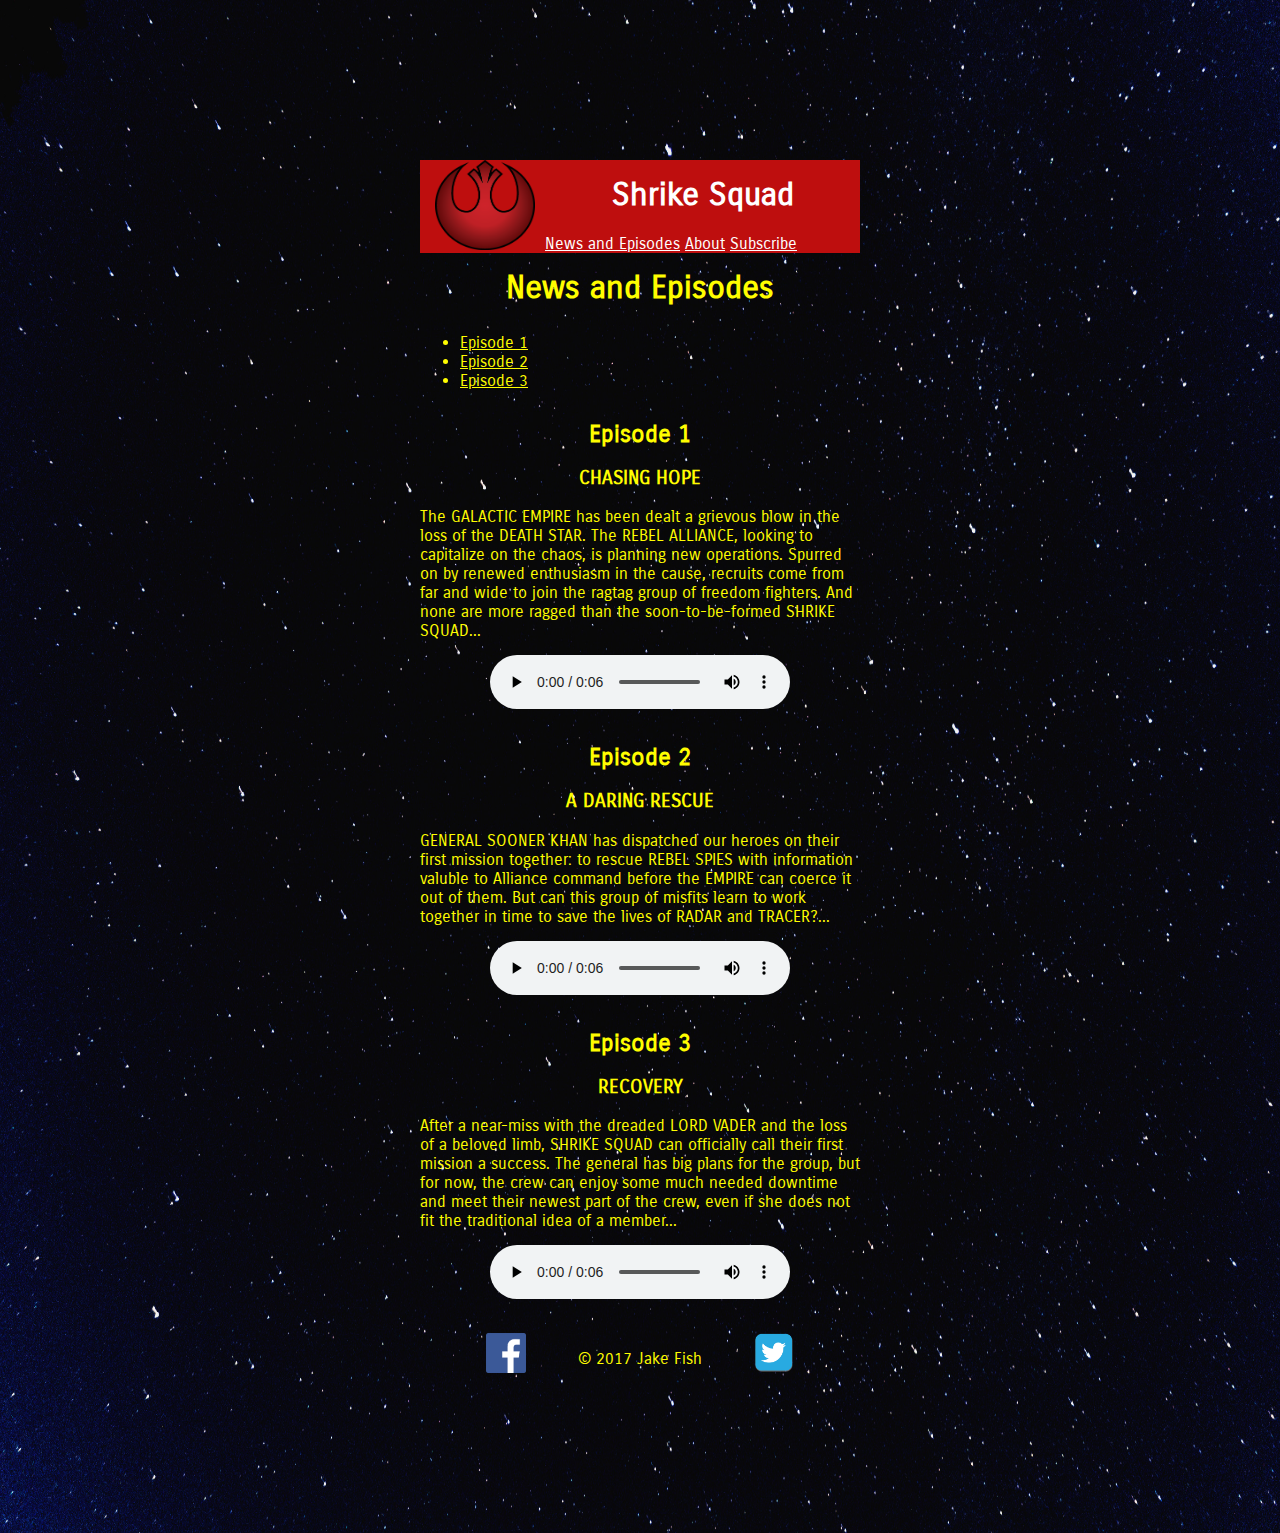
<file: index.html>
<!DOCTYPE html>
<!--Connecting CSS, Bootstrap, and font and creating title of page-->
<html>
    <head>
        <meta charset="utf-8">
        <meta name="viewport" content="width=device-width, initial-scale=1.0">
        <title>Shrike Squad</title>
        <link rel="stylesheet" href="css/normalize.css">
        <link href="https://fonts.googleapis.com/css?family=Carrois+Gothic" rel="stylesheet" type='text/css'>
        <link rel="stylesheet" href="css/main.css">
        <link rel="stylesheet" href="https://maxcdn.bootstrapcdn.com/bootstrap/4.0.0-beta.2/css/bootstrap.min.css" integrity="sha384-PsH8R72JQ3SOdhVi3uxftmaW6Vc51MKb0q5P2rRUpPvrszuE4W1povHYgTpBfshb" crossorigin="anonymous">
    </head>
<!--Setting up sticky header consistent across pages-->
    <nav class="navbar fixed-top navbar-light bg-dark" id="stickyheader">
        <img id="rebelsym" src="./Pics/RebelSymbol.png" alt="Rebel Symbol">
            <h1 class="maintitle">Shrike Squad</h1>
                <a class="navbar-brand" id="indexnav" href="./index.html">News and Episodes</a>
                <a class="navbar-brand" id="aboutnav" href="./about.html">About</a>
                <a class="navbar-brand" id="subscribenav" href="./subscribe.html">Subscribe</a>
    </nav>
<!--Episode and news tabs setup-->
<img id="shipflight" src="./Pics/NesassioSplash.png" alt="Picture of the Ship Nesassio">
<img id="talsplash" src="./Pics/TalEthSplash.png" alt="Picture of Kel Dor Species">
    <body class="text-body">
        <h1>News and Episodes</h1>
        <ul class="nav nav-tabs" role="tablist">
            <li class="nav-item">
                <a class="nav-link active" data-toggle="tab" href="#episode1" role="tab">Episode 1</a>
            </li>
            <li class="nav-item">
                <a class="nav-link" data-toggle="tab" href="#episode2" role="tab">Episode 2</a>
            </li>
            <li class="nav-item">
                <a class="nav-link" data-toggle="tab" href="#episode3" role="tab">Episode 3</a>
            </li>
        </ul>
<!--Episode and news content and audio players-->
        <div class="tab-content">
            <div class="tab-pane active" id="episode1" role="tabpanel">
                <h2>Episode 1</h2>
                    <h3>CHASING HOPE</h3>
                        <p class="news-text"> The GALACTIC EMPIRE has been dealt a grievous blow in the loss of the DEATH STAR. The REBEL ALLIANCE, 
                        looking to capitalize on the chaos, is planning new operations. Spurred on by renewed enthusiasm in the cause, recruits come
                        from far and wide to join the ragtag group of freedom fighters. And none are more ragged than the soon-to-be-formed SHRIKE SQUAD...</p><br>
                    <div class="audiodiv">
                        <audio controls>
                            <source src="./Audio/TestEpisode1.mp3" type="audio/mp3">
                        </audio>
                    </div>
            </div>
            <div class="tab-pane" id="episode2" role="tabpanel">
                <h2>Episode 2</h2>
                    <h3>A DARING RESCUE</h3>
                        <p class="news-text">GENERAL SOONER KHAN has dispatched our heroes on their first mission together: to rescue REBEL SPIES with information
                        valuble to Alliance command before the EMPIRE can coerce it out of them. But can this group of misfits learn to work together in
                        time to save the lives of RADAR and TRACER?...</p>
                    <div class="audiodiv">
                            <audio controls>
                                <source src="./Audio/TestEpisode2.mp3" type="audio/mp3">
                            </audio>
                    </div>
            </div>
            <div class="tab-pane" id="episode3" role="tabpanel">
                <h2>Episode 3</h2>
                    <h3>RECOVERY</h3>
                        <p class="news-text">After a near-miss with the dreaded LORD VADER and the loss of a beloved limb, SHRIKE SQUAD can officially
                        call their first mission a success. The general has big plans for the group, but for now, the crew can enjoy some much needed downtime
                        and meet their newest part of the crew, even if she does not fit the traditional idea of a member...</p>
                    <div class="audiodiv">
                            <audio controls>
                                <source src="./Audio/TestEpisode3.mp3" type="audio/mp3">
                            </audio>
                    </div>
            </div>
        </div>
<!--Footer consistent across pages-->
        <footer>
                <a href="http://facebook.com/jake.fish2"><img src="Pics/facebook-wrap.png" alt="Facebook Logo"  class="facebook"></a>
                <p class="footer-text">&copy; 2017 Jake Fish</p>
                <a href="http://twitter.com/jfish113"><img src="Pics/twitter-wrap.png" alt="Twitter Logo" class="twitter"></a>
        </footer>
        <script src="https://code.jquery.com/jquery-3.2.1.min.js" integrity="sha256-hwg4gsxgFZhOsEEamdOYGBf13FyQuiTwlAQgxVSNgt4=" crossorigin="anonymous"></script>
        <script src="https://cdnjs.cloudflare.com/ajax/libs/popper.js/1.12.3/umd/popper.min.js" integrity="sha384-vFJXuSJphROIrBnz7yo7oB41mKfc8JzQZiCq4NCceLEaO4IHwicKwpJf9c9IpFgh" crossorigin="anonymous"></script>
        <script src="https://maxcdn.bootstrapcdn.com/bootstrap/4.0.0-beta.2/js/bootstrap.min.js" integrity="sha384-alpBpkh1PFOepccYVYDB4do5UnbKysX5WZXm3XxPqe5iKTfUKjNkCk9SaVuEZflJ" crossorigin="anonymous"></script>
        <script src="scripts.js"></script>
    </body>
</html>
</file>
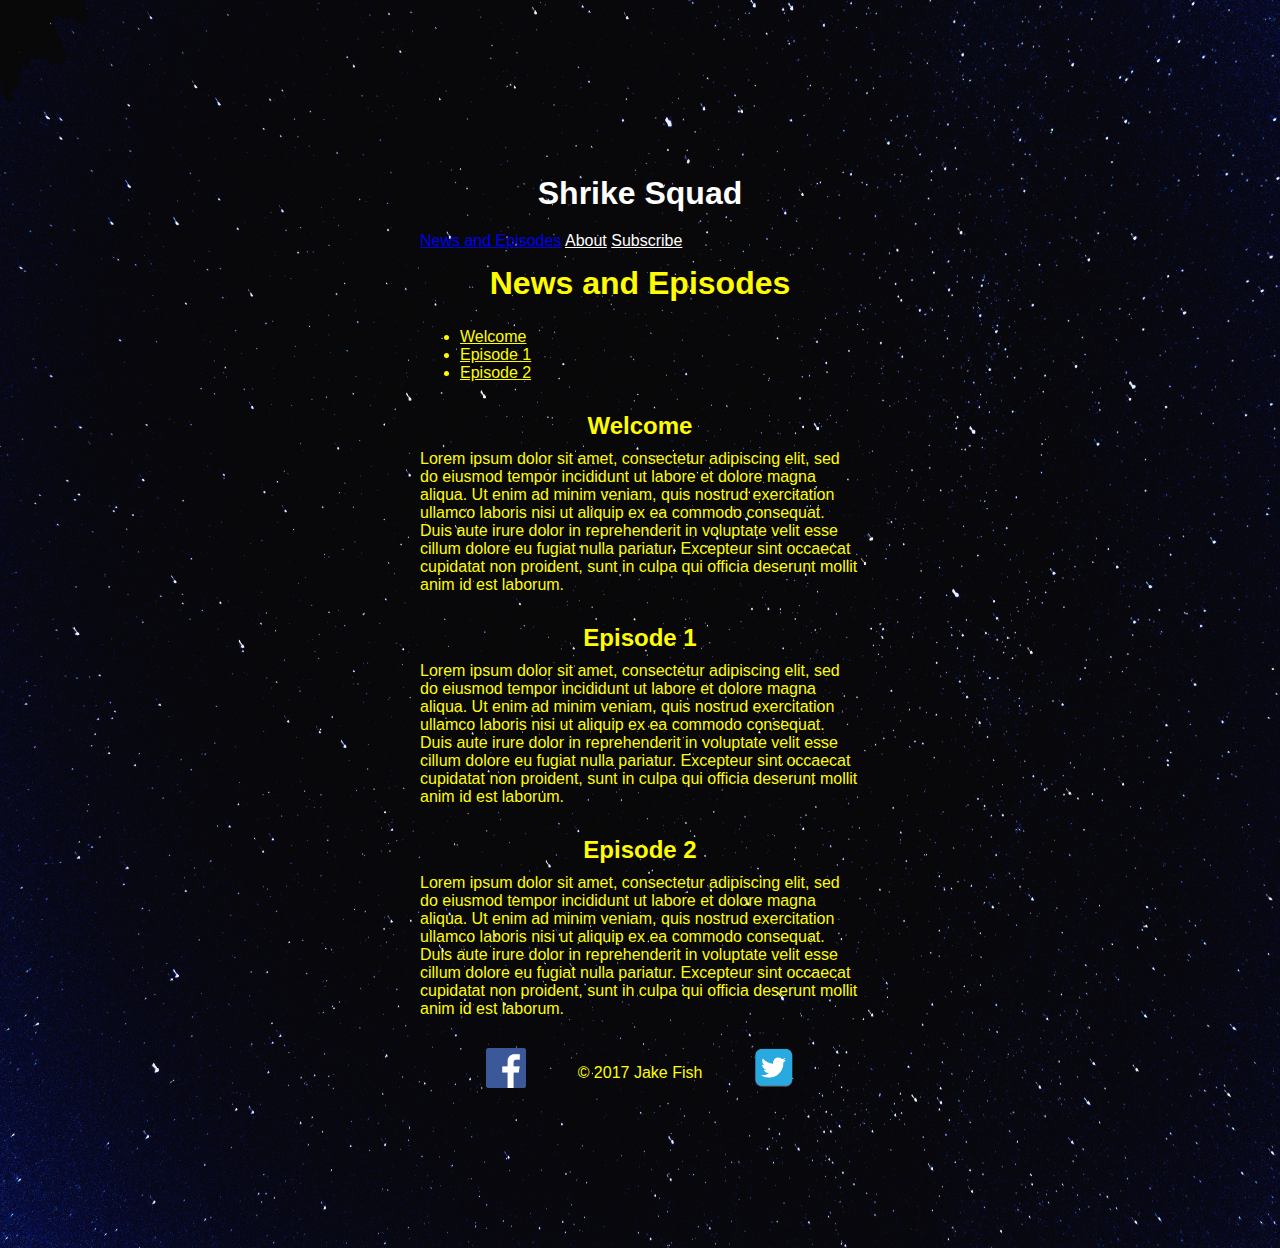
<file: mainpage.html>
<!DOCTYPE html>
<!--Connecting CSS and font and creating title of page-->
<html>
    <head>
        <meta charset="utf-8">
        <meta name="viewport" content="width=device-width, initial-scale=1.0">
        <title>Shrike Squad</title>
        <link rel="stylesheet" href="css/normalize.css">
        <link href="https://fonts.googleapis.com/css?family=Droid+Sans" rel="stylesheet" type='text/css'>
        <link rel="stylesheet" href="css/main.css">
        <link rel="stylesheet" href="https://maxcdn.bootstrapcdn.com/bootstrap/4.0.0-beta.2/css/bootstrap.min.css" integrity="sha384-PsH8R72JQ3SOdhVi3uxftmaW6Vc51MKb0q5P2rRUpPvrszuE4W1povHYgTpBfshb" crossorigin="anonymous">
        <script src="https://code.jquery.com/jquery-3.2.1.slim.min.js" integrity="sha384-KJ3o2DKtIkvYIK3UENzmM7KCkRr/rE9/Qpg6aAZGJwFDMVNA/GpGFF93hXpG5KkN" crossorigin="anonymous"></script>
        <script src="https://cdnjs.cloudflare.com/ajax/libs/popper.js/1.12.3/umd/popper.min.js" integrity="sha384-vFJXuSJphROIrBnz7yo7oB41mKfc8JzQZiCq4NCceLEaO4IHwicKwpJf9c9IpFgh" crossorigin="anonymous"></script>
        <script src="https://maxcdn.bootstrapcdn.com/bootstrap/4.0.0-beta.2/js/bootstrap.min.js" integrity="sha384-alpBpkh1PFOepccYVYDB4do5UnbKysX5WZXm3XxPqe5iKTfUKjNkCk9SaVuEZflJ" crossorigin="anonymous"></script>
        <script src="scripts.js"></script>
    </head>

    <nav class="navbar fixed-top navbar-light bg-dark" id="mainpageheader">
        <h1 class="maintitle">Shrike Squad</h1>
            <a class="navbar-brand" id="mainpagenav" href="./mainpage.html">News and Episodes</a>
            <a class="navbar-brand" id="aboutnav" href="./about.html">About</a>
            <a class="navbar-brand" id="subscribenav" href="./subscribe.html">Subscribe</a>
    </nav>

    <body class="text-body">

    <h1>News and Episodes</h1>

    <ul class="nav nav-tabs" role="tablist">
        <li class="nav-item">
          <a class="nav-link active" data-toggle="tab" href="#welcome" role="tab">Welcome</a>
        </li>
        <li class="nav-item">
          <a class="nav-link" data-toggle="tab" href="#episode1" role="tab">Episode 1</a>
        </li>
        <li class="nav-item">
          <a class="nav-link" data-toggle="tab" href="#episode2" role="tab">Episode 2</a>
        </li>
      </ul>

        <div class="tab-content">
        <div class="tab-pane active" id="welcome" role="tabpanel"><h2>Welcome</h2>
            <p class="news-text">Lorem ipsum dolor sit amet, consectetur adipiscing elit, sed do eiusmod tempor incididunt ut labore et dolore magna aliqua. 
                Ut enim ad minim veniam, quis nostrud exercitation ullamco laboris nisi ut aliquip ex ea commodo consequat. 
                Duis aute irure dolor in reprehenderit in voluptate velit esse cillum dolore eu fugiat nulla pariatur. 
                Excepteur sint occaecat cupidatat non proident, sunt in culpa qui officia deserunt mollit anim id est laborum.</p></div>
        <div class="tab-pane" id="episode1" role="tabpanel"><h2>Episode 1</h2>
            <p class="news-text">Lorem ipsum dolor sit amet, consectetur adipiscing elit, sed do eiusmod tempor incididunt ut labore et dolore magna aliqua. 
                Ut enim ad minim veniam, quis nostrud exercitation ullamco laboris nisi ut aliquip ex ea commodo consequat. 
                Duis aute irure dolor in reprehenderit in voluptate velit esse cillum dolore eu fugiat nulla pariatur. 
                Excepteur sint occaecat cupidatat non proident, sunt in culpa qui officia deserunt mollit anim id est laborum.</p></div>
        <div class="tab-pane" id="episode2" role="tabpanel"><h2>Episode 2</h2>
            <p class="news-text">Lorem ipsum dolor sit amet, consectetur adipiscing elit, sed do eiusmod tempor incididunt ut labore et dolore magna aliqua. 
                Ut enim ad minim veniam, quis nostrud exercitation ullamco laboris nisi ut aliquip ex ea commodo consequat. 
                Duis aute irure dolor in reprehenderit in voluptate velit esse cillum dolore eu fugiat nulla pariatur. 
                Excepteur sint occaecat cupidatat non proident, sunt in culpa qui officia deserunt mollit anim id est laborum.</p></div>
            </div>
        <footer>
                <a href="http://facebook.com/jake.fish2"><img src="Pics/facebook-wrap.png" alt="Facebook Logo"  class="facebook"></a>
                <p class="footer-text">&copy; 2017 Jake Fish</p>
                <a href="http://twitter.com/jfish113"><img src="Pics/twitter-wrap.png" alt="Twitter Logo" class="twitter"></a>
        </footer>
    </body>
</html>
</file>
<file: css/main.css>
/**--box sizing normalization--!**/
*, *:before, *:after {
  -moz-box-sizing: border-box;
  -webkit-box-sizing: border-box;
  box-sizing: border-box;
}
/**--title formatting--**/
.maintitle {
  color: rgb(255, 255, 255);
}
/**--header formatting--**/
#rebelsym {
  float:left;
  width:125px;
  height:100px;
  padding: 0 10px 10px 15px;
}
#stickyheader {
  background-color:rgb(190, 14, 14)!important;
}
#aboutnav {
  color: rgb(255, 255, 255);
}
#indexnav {
  color: rgb(255, 255, 255);
}
#subscribenav {
  color: rgb(255, 255, 255);
}
/**--lightbox overlay formatting--**/
#overlay {
  background-color: rgba(0, 0, 0, 0.7);
  width:100%;
  height:200%;
  position:absolute;
  top:0;
  left:0;
  display:none;
  text-align:center;
}
#overlay img{
  margin: 500px 0 0 0;
  max-width:80%;
  max-height:40%;
}
.firstimage {
  padding: 30px 0 50px 0;
  float:left;
}
.secondimage {
  padding: 30px 0 50px 0;
  float:right;
}
/**--main text formatting--**/
.text-body {
  display:block;
  font-family: 'Carrois Gothic', sans-serif;
  color: #FFFD00;
  background-image: url("../Pics/StarBackground.jpg");
  background-size: 100% 100%;
  margin: 10px auto;
  padding: 150px 20px;
}
/**--side picture formatting--**/
#westsplash {
  display:none;
  max-width: 0;
  right:0;
  position:fixed;
  bottom:20px;
}
#talsplash {
  display:none;
  max-width: 0;
  right:0;
  position:fixed;
  bottom:20px;
}
#Kö-rasplash {
  display:none;
  max-width: 0;
  right:0;
  position:fixed;
  bottom:20px;
}
#shipflight {
  display:none;
  max-width: 0;
  left:0;
  position:fixed;
  bottom:20px;
}
/**--Headings formatting--**/
h1 {
  margin: 0 0 10px 0;
  padding: 15px 0 10px 0;
  text-align: center;
}
h2 {
  margin: 20px 0 10px 0;
  text-align: center;
  font-size: 24px;
  padding: 10px 0 0 0;
}
h3 {
  text-align:center;
}
/**--tab link formatting--**/
.nav-link {
  color:#FFFD00
}
/**--Subscription form formatting--**/
input[type="text"],
input[type="email"] {
  background: #000;
  border: none;
  font-size: 16px;
  height: auto;
  margin: 0;
  outline: 0;
  padding: 15px;
  width: 100%;
  background-color: rgb(255, 255, 255);
  color: #000;
  box-shadow: 0 1px 0 #000 inset;
  margin-bottom: 30px;
}
input[type="radio"],
input[type="checkbox"] {
  margin: 0 4px 8px 0;
  color: #FFFD00;
}
button {
  padding: 20px 40px 20px 40px;
  color: #000;
  background-color:#FFFD00;
  font-size: 18px;
  text-align: center;
  font-style: normal;
  border-radius: 5px;
  width: 100%;
  border: 1px solid #FFFD00;
  border-width: 1px 1px 3px;
  box-shadow: 0 -1px 0 #FFFD00 inset;
  margin-bottom: 10px;
}
fieldset {
  margin-bottom: 30px;
  border: none;
}
label {
  display: block;
  margin-bottom: 8px;
}
label.light {
  font-weight: 300;
  display: inline;
}
/**--audio player functioning--**/
.audiodiv {
  display: table;
  margin: 15px auto;
}
/**--Paragraphing formatting--**/
.news-text {
  font-weight: 300;
  display: inline;
}
.bio-text {
  font-weight: 300;
  margin: 0 0 15px 0;
  padding: 0 0 15px 0;
}
/**--Footer formatting--**/
footer {
  max-width: 300px;
  text-align:center;
  margin: 30px auto;
  position:relative;
  margin-bottom: 20px;
  clear:both;
  padding: 0 0 20px 0;
}
.footer-text {
  position:absolute;
  left: 30%;
  right: 30%;
}
.facebook {
  position:absolute;
  left: 15%;
  height: 40px;
  width: 40px;
}
.twitter {
  position:absolute;
  right: 15%;
  height: 40px;
  width: 40px;
}

/**--media queries for responsive design--**/
@media screen and (min-width: 480px) {
/**--body sizing on larger screens--**/
  body {
    max-width: 480px;
  }
/**--footer sizing on larger screens--**/
  footer {
    max-width: 480px;
  }
  .navbar-collapse {
     width: auto;
 }
}
/**--picture sizing on larger screens--**/
@media screen and (min-width: 1024px) {
  #shipflight {
    max-width: 25%;
    max-height: 80%;
    left:0;
    position:fixed;
    bottom:0;
    padding: 80px 0 80px 30px;
    display:none;
}
#westsplash {
  max-width: 80%;
  max-height: 80%;
  right:100px;
  position:fixed;
  bottom:0;
  padding: 80px 0 80px 30px;
  display:none;
}
#talsplash {
  max-width: 80%;
  max-height: 80%;
  right:100px;
  position:fixed;
  bottom:0;
  padding: 80px 0 80px 30px;
  display:none;
}
#Kö-rasplash {
  max-width: 80%;
  max-height: 80%;
  right:100px;
  position:fixed;
  bottom:0;
  padding: 80px 0 80px 30px;
  display:none;
}
}
</file>
